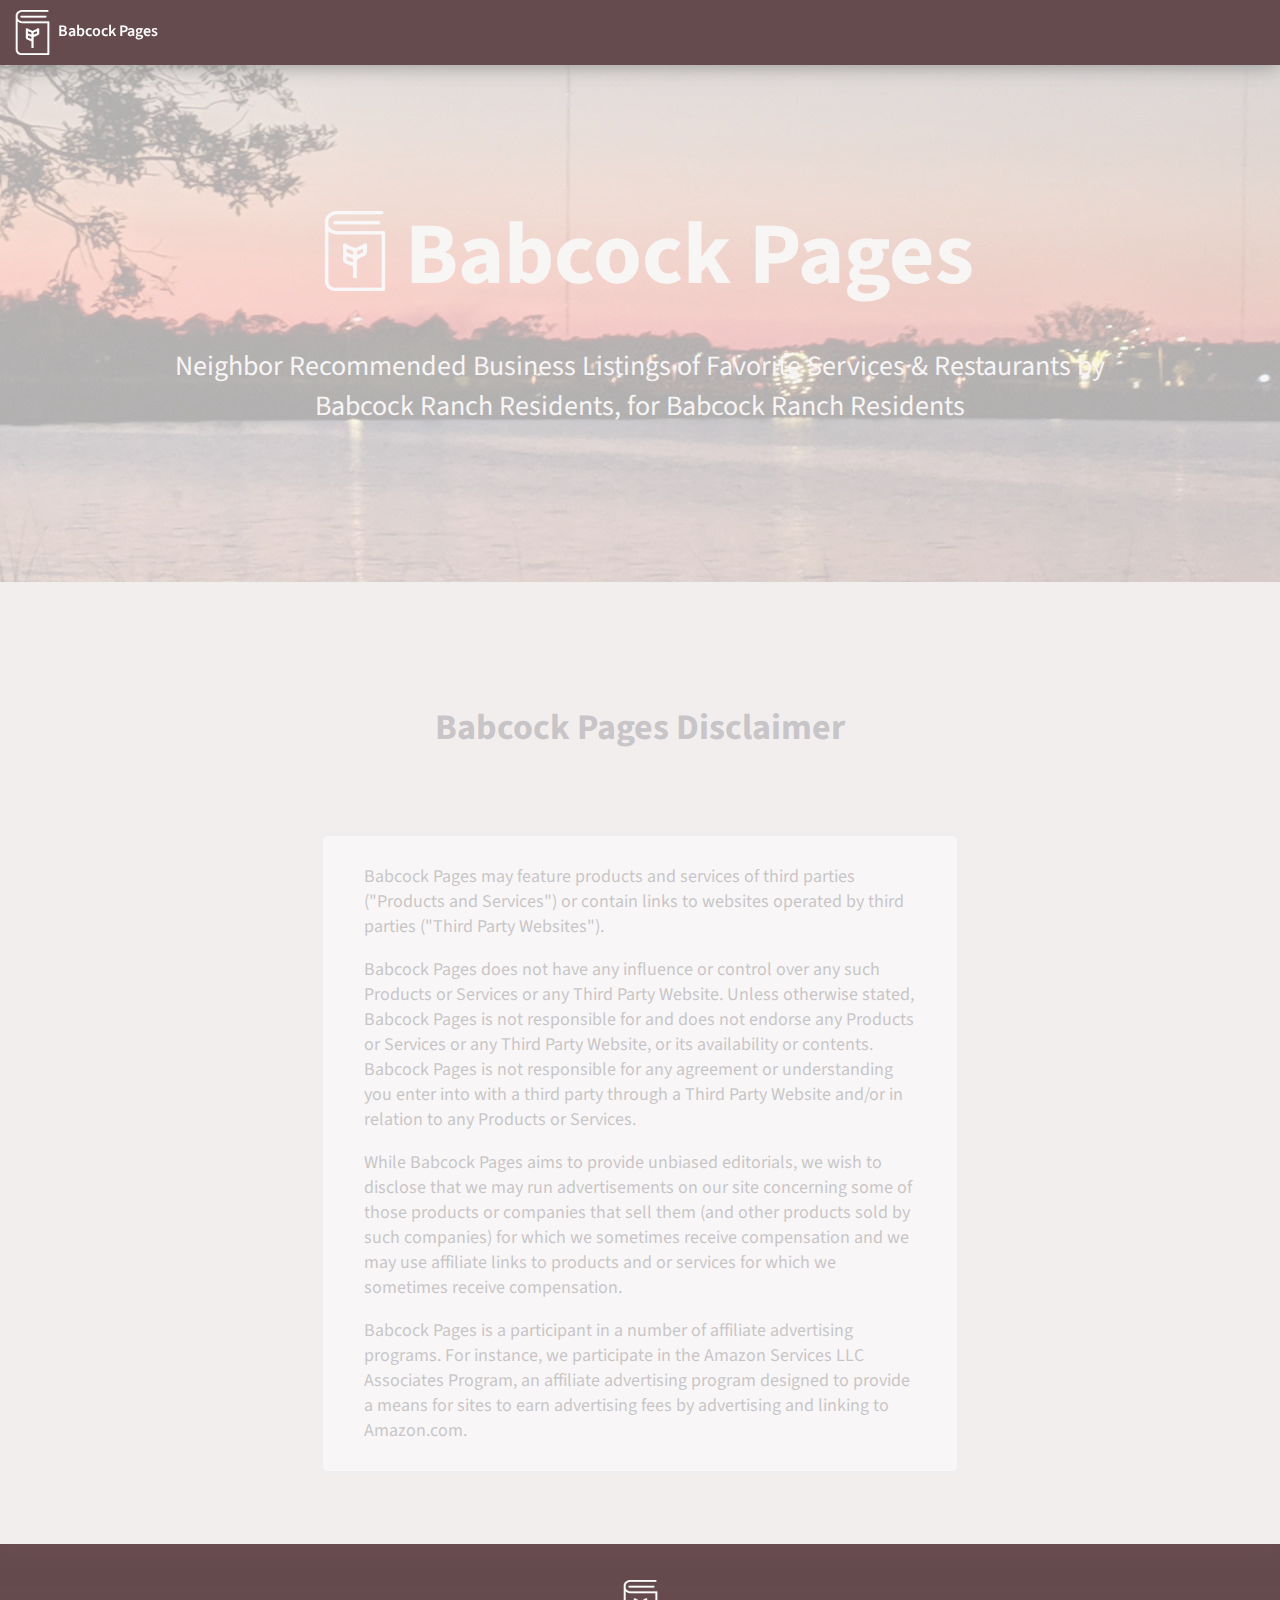
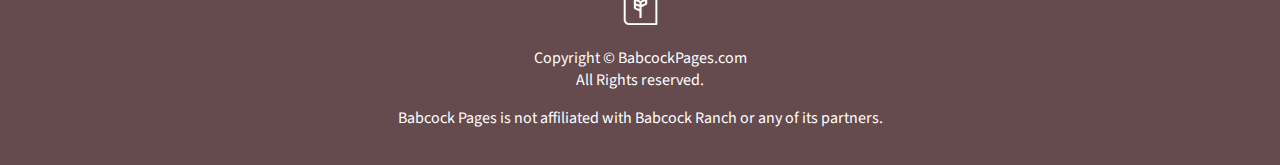
<file: affiliate-disclaimer.html>
<!DOCTYPE html>
<html lang="en">
<head>
	<meta charset="UTF-8">
    <meta name="viewport" content="width=device-width, initial-scale=1.0">
    <link rel="shortcut icon" href="images/logo/babcockpages-logo-brown_250x250.png">
    <title>Babcock Pages: Disclaimer</title></title>
    <meta name="description" content="Babcock Pages: Disclaimer" />

    <link  rel="stylesheet" href="fonts/fontawesome/css/all.css">
    <link rel="stylesheet" href="styles/main.css">
</head>
<body>
    <header id="header">
        <div class="main-menu">
            <div id="logo">
                <a href="index.html">
                    <!-- <img class="logo" src="https://drive.google.com/uc?id=16UpCuD7FIj1Jzj51A3fUSC5kuwGx66Tu" alt="Babcock Pages logo" /> -->
                    <img class="logo" src="images/logo/babcockpages-logo-white_250x250.png" alt="Babcock Pages logo" />
                    <span>Babcock Pages</span>
                </a>
            </div>

            <div class="clr"></div>
        </div>
    </header>
    <div class="container">
        <div class="content">
            <div id="top-banner">
                <div class="top-banner-content">
                    <h1>
                        <!-- <img class="logo" src="https://drive.google.com/uc?id=16UpCuD7FIj1Jzj51A3fUSC5kuwGx66Tu" alt="Babcock Pages logo" /> -->
                        <img class="logo" src="images/logo/babcockpages-logo-white_250x250.png" alt="" />
                        Babcock Pages
                    </h1>
                    <p>
                        Neighbor Recommended Business Listings of Favorite Services &amp; Restaurants by Babcock Ranch Residents, for Babcock Ranch Residents
                    </p>
                </div>
            </div>
            <!-- /top-banner -->
            <div id="intro" style="padding-top: 0px; padding-bottom: 30px;">
                <h2 id="title">Babcock Pages Disclaimer</h2>
                <div class="affiliate-disclaimer" style="margin-bottom: 40px; font-size: 18px;">
                    <p class="width-90">
                        Babcock Pages may feature products and services of third parties ("Products and Services") or contain links to websites operated by third parties ("Third Party Websites").
                    </p>
                    <p class="width-90">
                        Babcock Pages does not have any influence or control over any such Products or Services or any Third Party Website. Unless otherwise stated, Babcock Pages is not responsible for and does not endorse any Products or Services or any Third Party Website, or its availability or contents. Babcock Pages is not responsible for any agreement or understanding you enter into with a third party through a Third Party Website and/or in relation to any Products or Services.
                    </p>
					<p class="width-90">
						While Babcock Pages aims to provide unbiased editorials, we wish to disclose that we may run advertisements on our site concerning some of those products or companies that sell them (and other products sold by such companies) for which we sometimes receive compensation and we may use affiliate links to products and or services for which we sometimes receive compensation.
					</p>
					<p class="width-90">
						Babcock Pages is a participant in a number of affiliate advertising programs. For instance, we participate in the Amazon Services LLC Associates Program, an affiliate advertising program designed to provide a means for sites to earn advertising fees by advertising and linking to Amazon.com.
					</p>
                </div>
            </div>
        </div>
        <!-- /content -->
    </div>
    <!-- /container -->
    <footer>
        <p>
            <img class="logo" src="images/logo/babcockpages-logo-white_250x250.png" alt="Babcock Pages logo" />
        </p>
        <p>
            Copyright &copy; BabcockPages.com<br />
			All Rights reserved.
        </p>
		<p>
			Babcock Pages is not affiliated with Babcock Ranch or any of its partners.
		</p>
    </footer>

    <script src="https://ajax.googleapis.com/ajax/libs/jquery/3.4.1/jquery.min.js"></script>
	<script src="scripts/main.js"></script>
</body>
</html>
</file>
<file: styles/main.css>
@import url('https://fonts.googleapis.com/css?family=Source+Sans+Pro:400,600&display=swap');

* {
	box-sizing: border-box;
}

body {
	font-family: 'Source Sans Pro';
	font-size: 16px;
	color: #4C4C52;
	background-color: #F8F5F5;
	margin: 65px 0 0;
	opacity: 1;
	transition: all 1s;
}

ul {
	margin: 0;
	padding: 0;
	list-style: none;
}

.float-right {
    float: right !important;
}

.clr {
	clear: both;
}

/***** Top Fixed Header *****/

#header {
	z-index: 1000;
	position: fixed;
	width: 100%;
	max-width: 1600px;
	left: 0;
	top: 0;
	height: 65px;
	transition: all 0.5s;
	background-color: #654A4E; /* #D8D0D1 */
	box-shadow: 0 0 20px  rgba(133, 133, 133, 0.9);
	color: #FFF;
	padding: 10px;
	line-height: 33px;
	font-weight: 600;
}

#header a {
	color: #FFF;
	text-decoration: none;
}

#header #logo {
	display: inline-block;
}

#header .logo {
	height: 100%;
	vertical-align: middle;
}

#header #logo a {
	display: inline-block;
	height: 45px;
}

/***** Top Navigation *****/

#header .main-menu .fas.fa-bars, #header .main-menu .fas.fa-times {
	display: none;
	position: absolute;
	top: 18px;
	right: 18px;
	font-size: 28px;
	cursor: pointer;
}

#nav-menu-container {
	padding-top: 6px;
}

.nav-menu li {
	display: inline-block;
	margin-left: 10px;
	padding: 0 8px;
	vertical-align: top;
}

.nav-menu li a, .category-nav-link {
	text-transform: uppercase;
	transition: all 0.3s;
	cursor: pointer;
}

#header .nav-menu li a:hover, .category-nav-link:hover {
	color: #D8DFE9;
}

#header .nav-menu li .category-nav-item a:hover {
	color: #654A4E;
}

#category-nav-list {
	display: none;
	position: fixed;
	right: 5px;
	max-height: 0;
	overflow: hidden;
	background-color: #D8D0D1;
}

.open-cat-nav-list {
	display: block !important;
	min-width:250px;
	max-height: 60% !important;
	overflow: auto !important;
}
.open-cat-nav-list::-webkit-scrollbar {
	width: 20px;
	border-radius: 220px;
}
.open-cat-nav-list::-webkit-scrollbar-track {
	border-radius: 20px;
	background-color: #F8F5F5;
	border: 7px solid #D8D0D1;
}

.open-cat-nav-list::-webkit-scrollbar-thumb {
	background-color: #654A4E;
	border-radius: 10px;
	border-left: 7px solid #D8D0D1;
	border-right: 7px solid #D8D0D1;
}

#category-nav-list .category-nav-item, #category-nav-list .category-nav-item a {
	display: block;
}

#category-nav-list .category-nav-item {
	margin-right: 10px;
}

.container {
	opacity: 0;
}

.container .content {
	max-width: 1600px;
	margin: auto;
	background-color: #E6DDDE;
	box-shadow: rgba(145,106,112,0.5) 0 6px 24px;
}

#top-banner {
	background-color: #654A4E;
	background-repeat: no-repeat;
	background-attachment: fixed;
	background-position: center;
	background-size: cover;
}

.top-banner-content {
	padding-top: 10%;
	padding-bottom: 10%;
	color: #F8F5F5;
	text-align: center;
}

.top-banner-content .logo {
	position: relative;
	display: inline-block;
	width: 80px;
	top: 8px;
	left: 8px;
}

.top-banner-content h1 {
	margin-top: 0;
	margin-bottom: 20px;
	font-size: 88px;
	padding: 0 20px;
}

.top-banner-content p{
	font-size: 28px;
	padding: 0 10%;
}

#intro {
	padding: 30px 10% 0;
}

.affiliate-disclaimer, .donate-intro, .listing-rules {
	width: 90%;
	margin: auto;
	background-color: #FAFAFA;
	padding: 10px;
	border: 3px solid #D8DFE9;
	border-radius: 8px;
	font-size: 14px;
}

.affiliate-disclaimer {
	max-width: 640px;
	margin-top: 40px;
	text-align: left;
}

.donate-intro {
	width: 70%;
}

.width-90 {
	width: 90%;
	margin-left: auto;
	margin-right: auto;
}

.listing-rules {
	background-color: #F2DEDE;
	color: #A94442;
	font-size: 16px;
	border-color: #A94442;
}

#data-display {
	padding: 10px 20px;
}

.category-title {
	padding-top: 10px;
}

.category-title, a {
	color: #654A4E;
	transition: 0.2s ease-in;
}

a:hover {
	color: #916A70;
	transition: 0.2s ease-out;
	text-decoration: none;
}

/***** Listings *****/

.category-list .item {
	display: inline-block;
	width: 48%;
	min-height: 380px;
	margin: 10px 1%;
	padding: 15px;
	vertical-align: top;
	text-align: left;
	background-color: #D8DFE9;
	border: 15px solid #FFF;
	box-shadow: rgba(145,106,112,0.15) 0 6px 24px;
    transition: box-shadow 0.4s ease-out;
}

.category-list .item:hover {
	box-shadow: rgba(145,106,112,0.5) 0 6px 24px;
    transition: box-shadow 0.2s ease-in;
}

.category-list .item .field {
	display: flex;
	padding: 5px 3px;
}

.category-list .item .image .field {
	display: inline-block;
}

.category-list .item .image {
	text-align: center;
}

.category-list .item .image .field img {
	max-width: 100%;
}

.category-list .item .field .fas, .category-list .item .field .fab {
	display: inline-block;
	flex-shrink: 0;
	width: 30px;
	line-height: 20px;
}

.category-list .item .field.name {
	font-size: 18px;
	font-weight: 600;
}

.category-list .item .field .nowrap {
	white-space: nowrap;
	overflow: hidden;
	text-overflow: ellipsis;
}

.category-list .item .image, .category-list .item .info {
	display: inline-block;
	width: 50%;
	padding: 3px;
	vertical-align: top;
}

/***** Ad, Informational, Video Listings *****/

.category-list .item.commercial-placement-full-width {
	display: block;
	width: 98%;
	min-height: 0;
	max-width: 1000px;
	margin: 15px auto;
	padding: 0;
	border: none;
	background-color: transparent;
}

.category-list .item.commercial-placement-full-width a {
	display: block;
	width: 100%;
	height: 100%;
	text-decoration: none;
}

.category-list .item.commercial-placement-full-width img {
	display: inline-block;
	width: 100%;
	vertical-align: bottom;
}

.category-list .item.commercial-placement-listing, 
.category-list .item.informational-listing, 
.category-list .item.video-listing {
	text-align: center;
}

.category-list .item.commercial-placement-listing img, 
.category-list .item.informational-listing img, 
.category-list .item.video-listing img {
	width: 100%;
	max-width: 290px;
	border: 3px solid #FFF;
}

.category-list .item.commercial-placement-listing .listing-desc, 
.category-list .item.informational-listing .listing-desc, 
.category-list .item.video-listing .listing-desc {
	display: block;
	padding: 8px;
}

.category-list .item.commercial-placement-listing a, 
.category-list .item.informational-listing a, 
.category-list .item.video-listing a {
	display: inline-block;
	color: #FFF;
	font-weight: 600;
	padding: 6px;
	background-color: #654A4E;
	border-radius: 4px;
	text-decoration: none;
	transition: 0.2s ease-out;
	text-align: center;
}

.category-list .item.gad::before {
	content:'Advertisement';
}

.category-list .item.commercial-placement-listing a:hover, 
.category-list .item.informational-listing a:hover, 
.category-list .item.video-listing a:hover {
	background-color: #916A70;
	color: #FFF;
	transition: 0.2s ease-out;
}

.donate-intro a {
	display: inline-block;
	color: #FFF;
	font-weight: 600;
	padding: 6px;
	background-color: #0070BA;
	border-radius: 4px;
	text-decoration: none;
	transition: 0.2s ease-out;
	text-align: center;
}

.donate-intro a:hover {
	background-color: #005EA6;
	transition: 0.2s ease-out;
}

/***** Contact *****/

.contact-section {
	padding-bottom: 60px;
}

.donate-section {
	background-color: #EDE9E9;
	padding-bottom: 60px;
}

#title, #contact, #donate {
	margin: 60px 0 20px;
	padding: 60px 0 40px;
	font-size: 36px;
	text-align: center;
}

#donate {
	margin-top: 0;
}

.contact-intro, .donate-intro {
	padding: 0 10% 30px;
}

.donate-intro {
	padding-left: 5%;
	padding-right: 5%;
	font-size: 16px;
}

.contact-form {
	text-align: center;
	padding: 0 15px;
}

.contact-form-container {
	width: 100%;
	max-width: 640px;
	background-color: #FAFAFA;
	margin: auto;
	padding: 20px 0;
	border: 1px solid #dadce0;
	border-radius: 8px;
}

.contact-iframe {
    width: 100%;
    max-width: 640px;
    min-height: 940px;
}

/***** Footer *****/

footer {
	padding: 20px 10px;
	background-color: #654A4E;
	color: #FFF;
	text-align: center;
}

footer .logo {
	width: 45px;
}

footer a {
	color: #FFFFFF;
}

footer a:hover {
	color: #EDE9E9;
}

/***** Media Queries *****/

@media (min-width: 1600px) {
	#header {
		width: 1600px;
		left: calc(50% - 800px);
	}

	#category-nav-list {
		right: unset;
		margin-left: -140px;
	}
}

@media (max-width: 1024px) {

}

@media (max-width: 992px) {

}

@media (max-width: 768px) {
	.top-banner-content {
		padding-top: 5%;
		padding-bottom: 5%;
	}

	.category-list .item .image, .category-list .item .info {
		display: block;
		width: 100%;
		padding: 0;
	}

	.category-list .item .image {
		text-align: center;
	}
}

@media (max-width: 576px) {
	#header .main-menu .fas.fa-bars, #header .main-menu .fas.fa-times {
		display: inline-block;
	}

	#nav-menu-container {
		z-index: 1005;
		position: fixed;
		top: 0;
		right: -100%;
		width: 100%;
		height: 100%;
		background-color: rgba(101, 74, 78, .95);
		padding-top: 60px;
	}

	.nav-menu li {
		display: block;
		padding: 5px 0;
	}

	.nav-menu li a, .category-nav-link {
		display: inline-block;
		width: 100%;
		font-size: 1.3em
	}

	#header .nav-menu li a:hover, .category-nav-link:hover {
		color: #FFF;
		font-size: 1.4em
	}

	#category-nav-list {
		left: 10px;
		right: 10px;
	}

	.top-banner-content .logo {
		width: 65px;
	}
	
	.top-banner-content h1 {
		margin-bottom: 10px;
		font-size: 68px;
	}

	.category-list .item {
		display: block;
		width: 98%;
		margin: 10px auto;
	}
}

@media (max-width: 360px) {
	.top-banner-content h1 {
		font-size: 54px;
	}

	.top-banner-content p {
		font-size: 24px;
	}

	#intro .affiliate-disclaimer, .listing-rules {
		width: 100%;
	}
}
</file>
